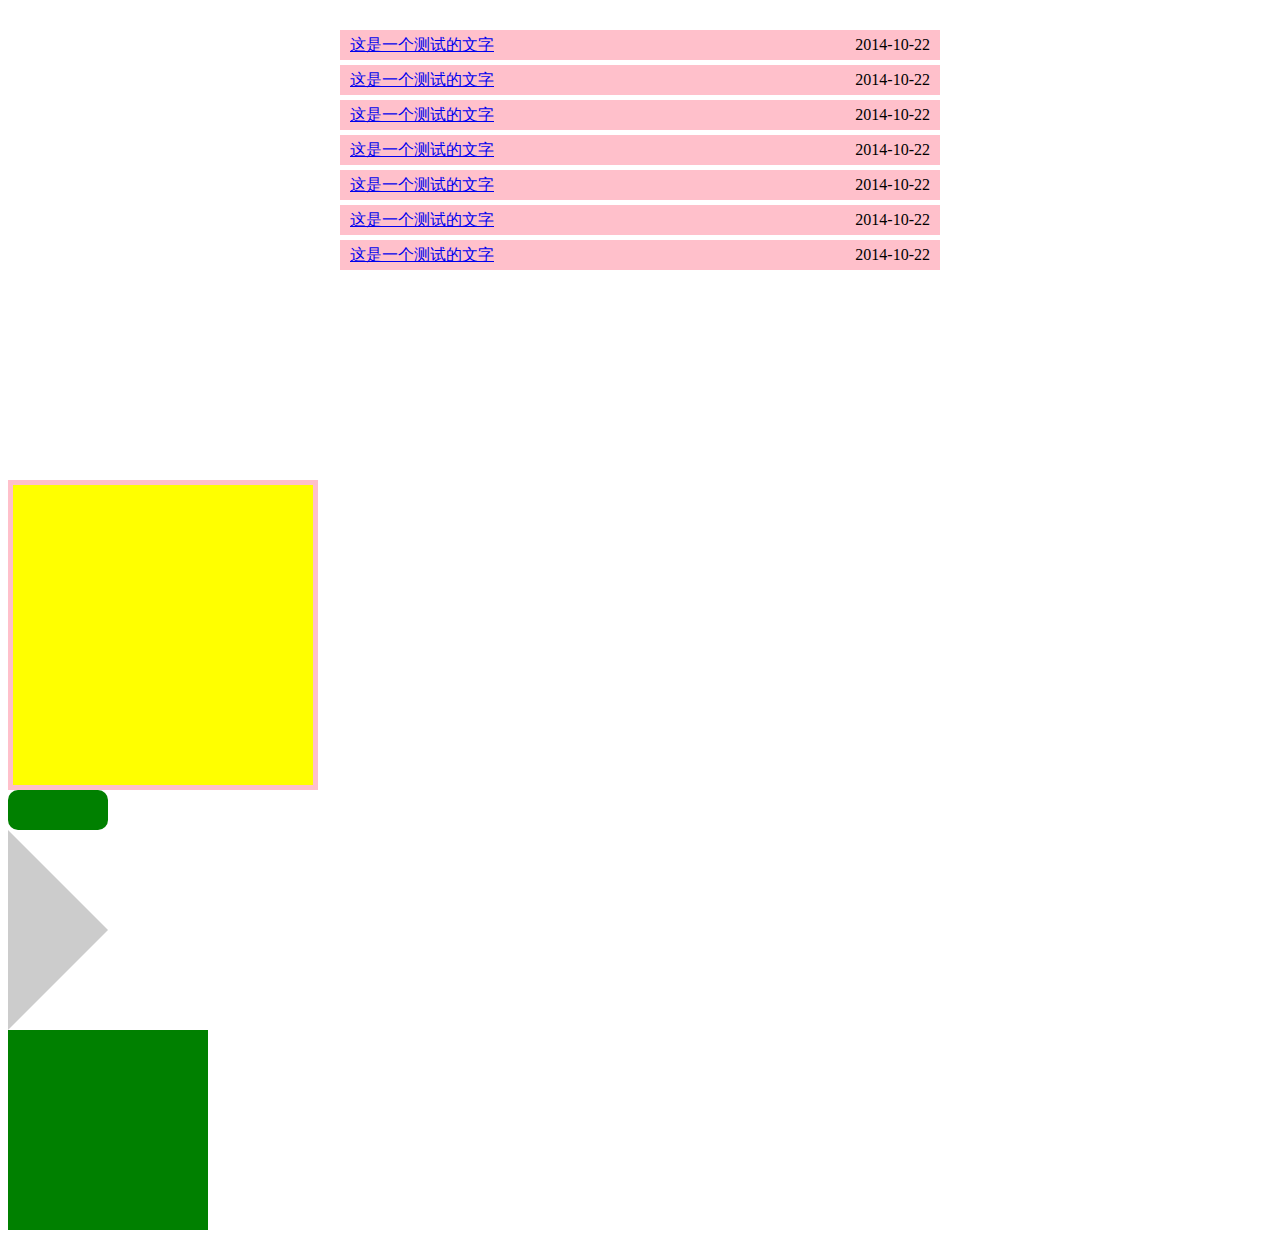
<file: less-learn-and-use/index.html>
<!DOCTYPE html>
<html lang="en">
<head>
    <meta charset="UTF-8">
    <meta name="viewport" content="width=device-width, initial-scale=1.0">
    <meta http-equiv="X-UA-Compatible" content="ie=edge">
    <title>Document</title>
    <link rel="stylesheet" href="style/main.css">
</head>
<body>
    <ul class="list">
        <li><a href="#">这是一个测试的文字</a><span>2014-10-22</span></li>
        <li><a href="#">这是一个测试的文字</a><span>2014-10-22</span></li>
        <li><a href="#">这是一个测试的文字</a><span>2014-10-22</span></li>
        <li><a href="#">这是一个测试的文字</a><span>2014-10-22</span></li>
        <li><a href="#">这是一个测试的文字</a><span>2014-10-22</span></li>
        <li><a href="#">这是一个测试的文字</a><span>2014-10-22</span></li>
        <li><a href="#">这是一个测试的文字</a><span>2014-10-22</span></li>
    </ul>
    <br><br><br><br><br><br><br><br><br><br>
    <div class="box"></div>
    <div class="radius_test"></div>
    <div class="sanjiao"></div>
    <div class="pipe"></div>
    <div class="box_02"></div>
</body>
</html>
</file>
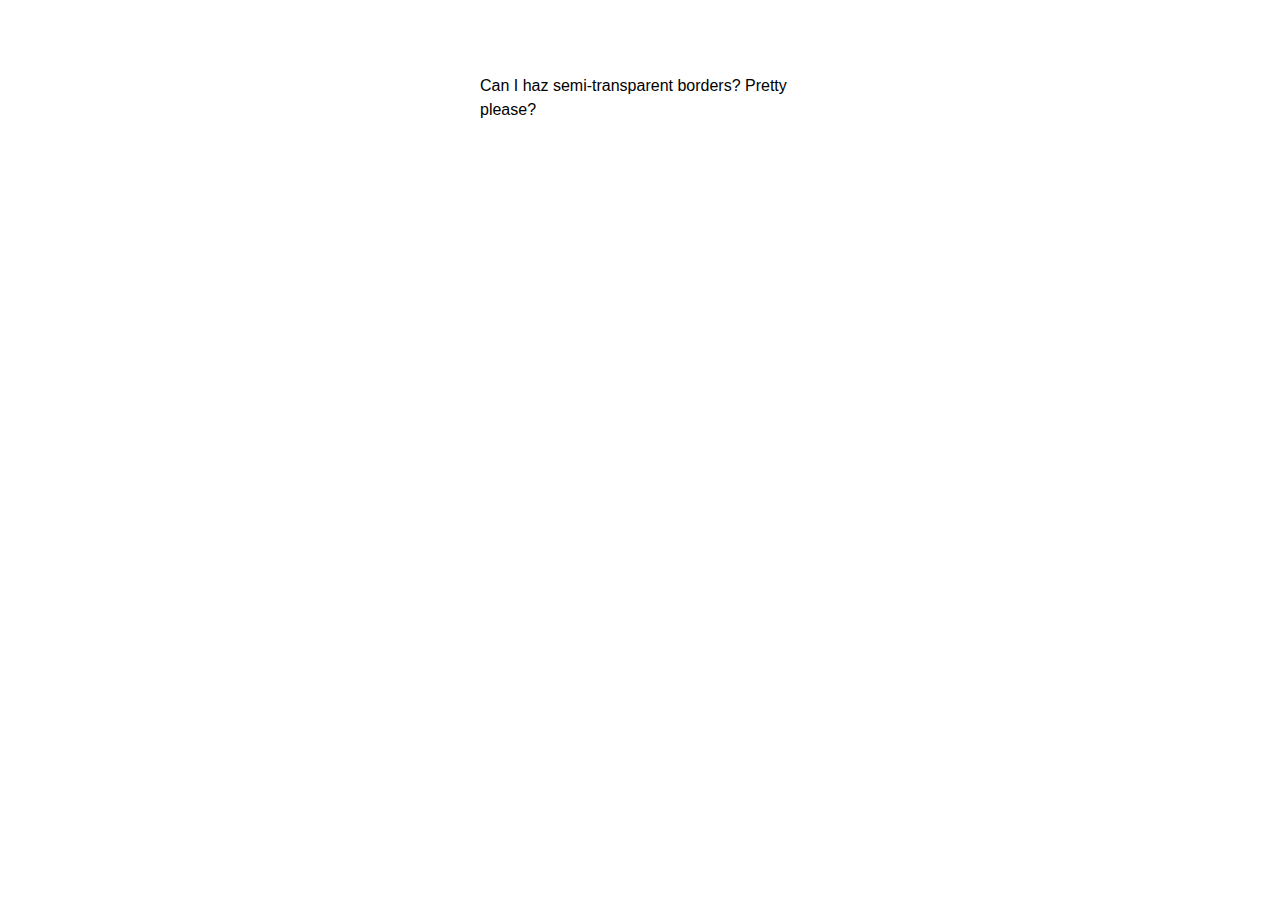
<file: css_secrets/1/index.html>
<!DOCTYPE html>
<html lang="en">

<head>
    <meta charset="UTF-8">
    <meta name="viewport" content="width=device-width, initial-scale=1.0">
    <meta http-equiv="X-UA-Compatible" content="ie=edge">
    <title>半透明边框（translucent-borders）</title>
    <link rel="stylesheet" href="1.css" type="text/css">
</head>

<body>
    <div>
        Can I haz semi-transparent borders? Pretty please?
    </div>

</body>

</html>
</file>
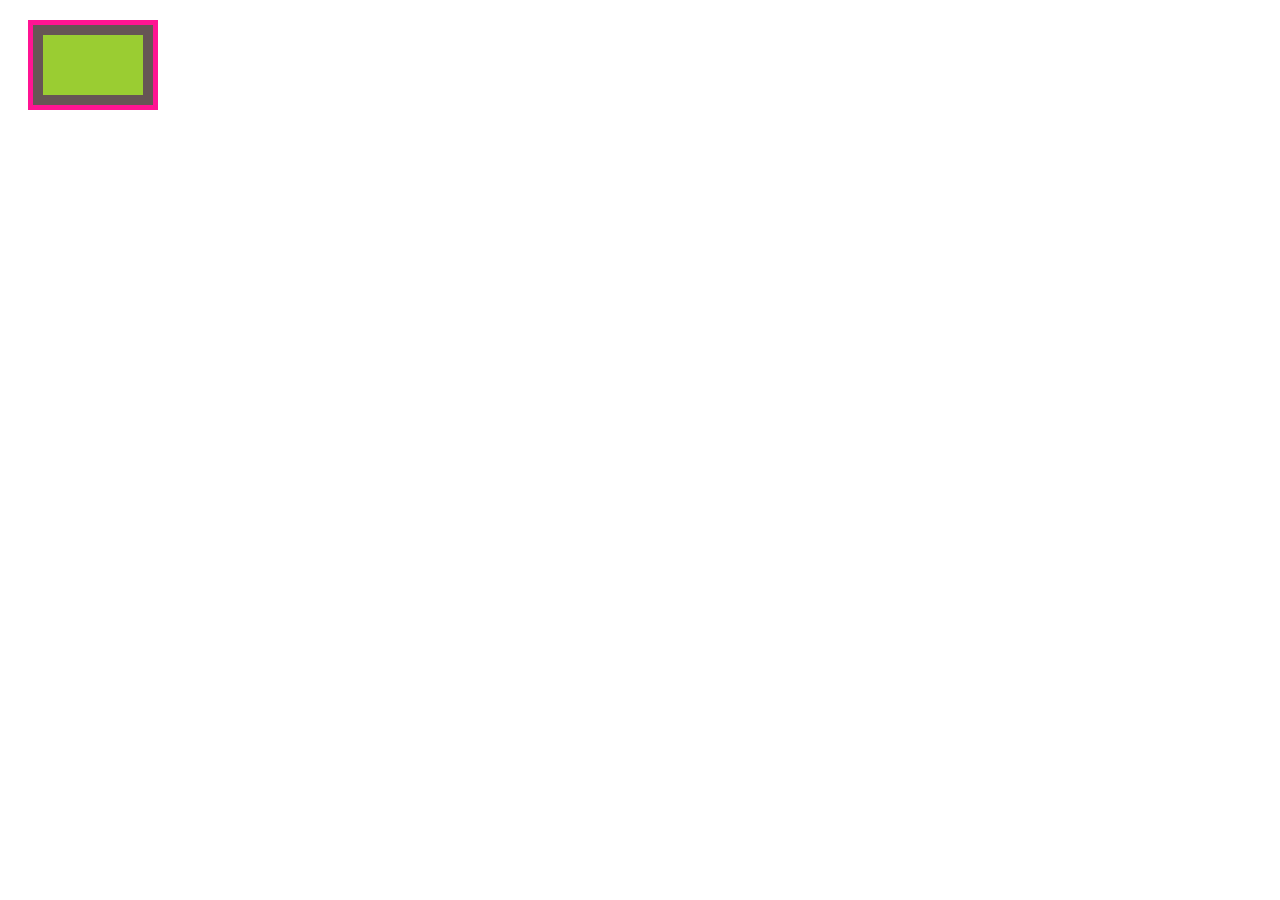
<file: css_secrets/2/index.html>
<!DOCTYPE html>
<html lang="en">
<head>
    <meta charset="UTF-8">
    <meta name="viewport" content="width=device-width, initial-scale=1.0">
    <meta http-equiv="X-UA-Compatible" content="ie=edge">
    <title>多重边框（Multiple borders）</title>
    <!-- <link rel="stylesheet" href="box-shadow.css" type="text/css"> -->
    <link rel="stylesheet" href="outline.css" type="text/css">
</head>
<body>
    <div></div>
</body>
</html>
</file>
<file: less-learn-and-use/style/main.css>
@charset "utf-8";
/*可编译的注释*/
.box {
  width: 300px;
  height: 300px;
  background-color: yellow;
  border: solid 5px pink;
}
.border {
  border: solid 5px pink;
}
.test_hunhe {
  border: solid yello 30px;
}
.test_hunhe_03 {
  border: solid #008000 10px;
}
.radius_test {
  width: 100px;
  height: 40px;
  background-color: green;
  -webkit-border-radius: 10px;
  -moz-border-radius: 10px;
  border-radius: 10px;
}
.sanjiao {
  border-width: 100px;
  border-color: transparent transparent transparent #cccccc;
  border-style: dashed dashed dashed solid;
  width: 0;
  height: 0;
  overflow: hidden;
}
.pipe {
  width: 200px;
  height: 200px;
  background-color: green;
  position: relative;
}
.box_02 {
  width: 1400px;
  color: #c2c2c2;
}
.list {
  width: 600px;
  margin: 30px auto;
  padding: 0;
  list-style: none;
}
.list li {
  height: 30px;
  line-height: 30px;
  background-color: pink;
  margin-bottom: 5px;
  padding: 0 10px;
}
.list a {
  float: left;
}
.list a:hover {
  color: red;
}
.list span {
  float: right;
}
.test_arguments {
  border: 40px #ff0000 solid;
}
.test_03 {
  width: calc(300px - 30px);
}
.test_important {
  border: solid #008000 10px !important;
}
</file>
<file: css_secrets/1/1.css>
/* translucent-borders */

body {
    background: url('http://csssecrets.io/images/stone-art.jpg');

}

div {
    border: 10px solid hsla(0, 0%, 100%, .5);
    background: white;
    background-clip: padding-box;

    /* styling */
    max-width: 20em;
    padding: 2em;
    margin: 2em auto 0;
    font: 100%/1.5 sans-serif;
}
</file>
<file: css_secrets/2/box-shadow.css>
/* Multiple borders */


/* box-shadow */

div {
    width: 100px;
    height: 60px;
    margin: 25px;
    background: yellowgreen;
    box-shadow: 0 0 0 10px #655, 0 0 0 15px deeppink, 0 2px 5px 15px rgba(0, 0, 0, 0.6);
}
</file>
<file: css_secrets/2/outline.css>
/* Multiple borders */

/* outline */

div {
    width: 100px;
    height: 60px;
    margin: 25px;
    background: yellowgreen;
    border: 10px solid #655;
    outline: 5px solid deeppink;
}
</file>
